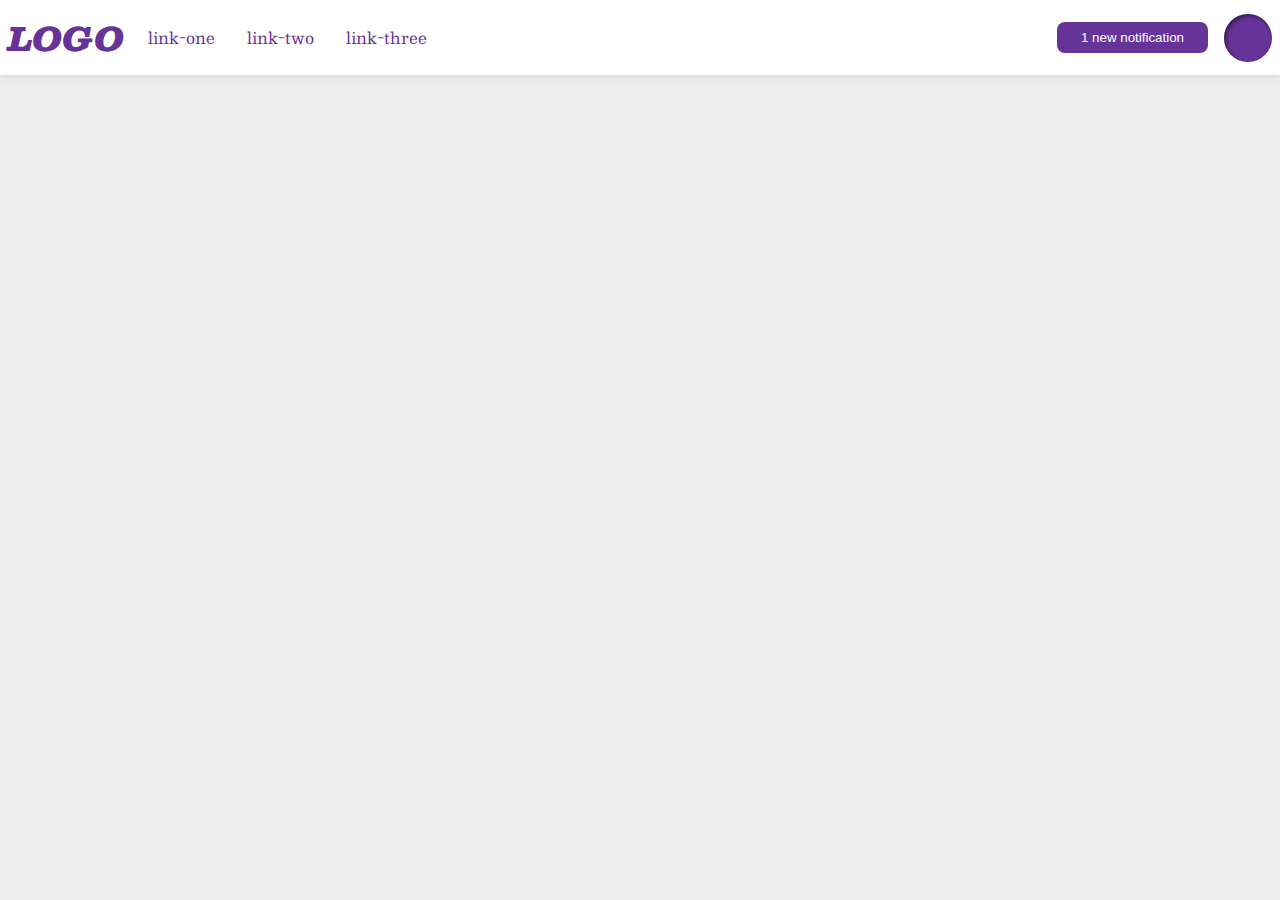
<file: flex/03-flex-header-2/index.html>
<!DOCTYPE html>
<html lang="en">
<head>
  <meta charset="UTF-8">
  <meta http-equiv="X-UA-Compatible" content="IE=edge">
  <meta name="viewport" content="width=device-width, initial-scale=1.0">
  <title>Flex Header 2</title>
  <link rel="stylesheet" href="style.css">
</head>
<body>
  <div class="header">
    <div class="left-container">
      <div class="logo">
        LOGO
      </div>
      <ul class="links">
        <li><a href="google.com">link-one</a></li>
        <li><a href="google.com">link-two</a></li>
        <li><a href="google.com">link-three</a></li>
      </ul>
    </div>
    <div class="right-container">
      <button class="notifications">
        1 new notification
      </button>
      <div class="profile-image"></div>
    </div>
  </div>
</body>
</html>
</file>
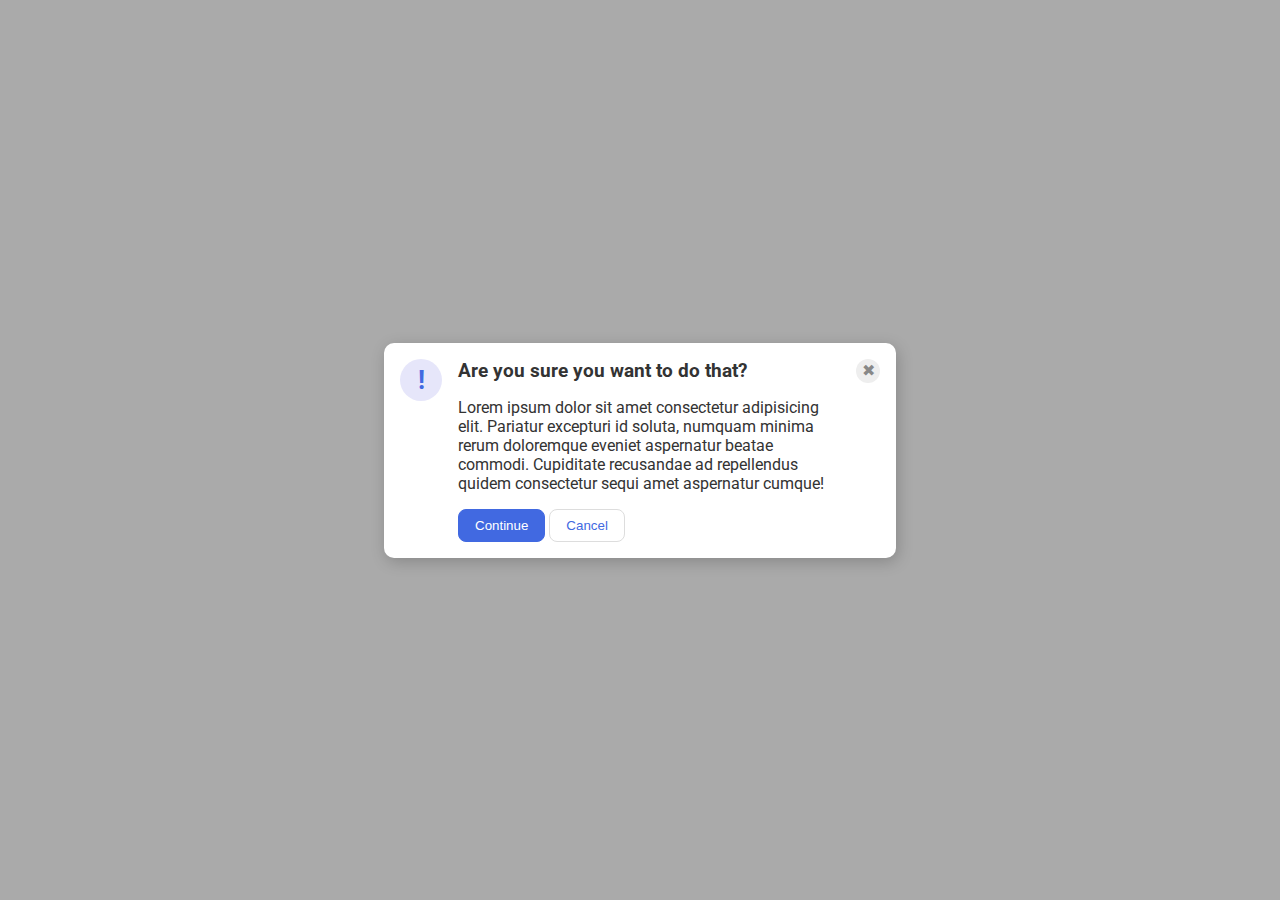
<file: flex/05-flex-modal/index.html>
<!DOCTYPE html>
<html lang="en">
<head>
  <meta charset="UTF-8">
  <meta http-equiv="X-UA-Compatible" content="IE=edge">
  <meta name="viewport" content="width=device-width, initial-scale=1.0">
  <link rel="stylesheet" href="style.css">
  <title>Modal</title>
</head>
<body>
  <div class="modal">
 
    <div class="header-container">
      <div class="icon">!</div>
      <div class="text-container">
        <div class="header">Are you sure you want to do that?</div>
        <div class="text">Lorem ipsum dolor sit amet consectetur adipisicing elit. Pariatur excepturi id soluta, numquam minima rerum doloremque eveniet aspernatur beatae commodi. Cupiditate recusandae ad repellendus quidem consectetur sequi amet aspernatur cumque!</div>
        <div class="button-container">
          <button class="continue">Continue</button>
          <button class="cancel">Cancel</button>
      </div>
    </div>
    <div class="close-button">✖</div>
      </div>
  </div>
</body>
</html>
</file>
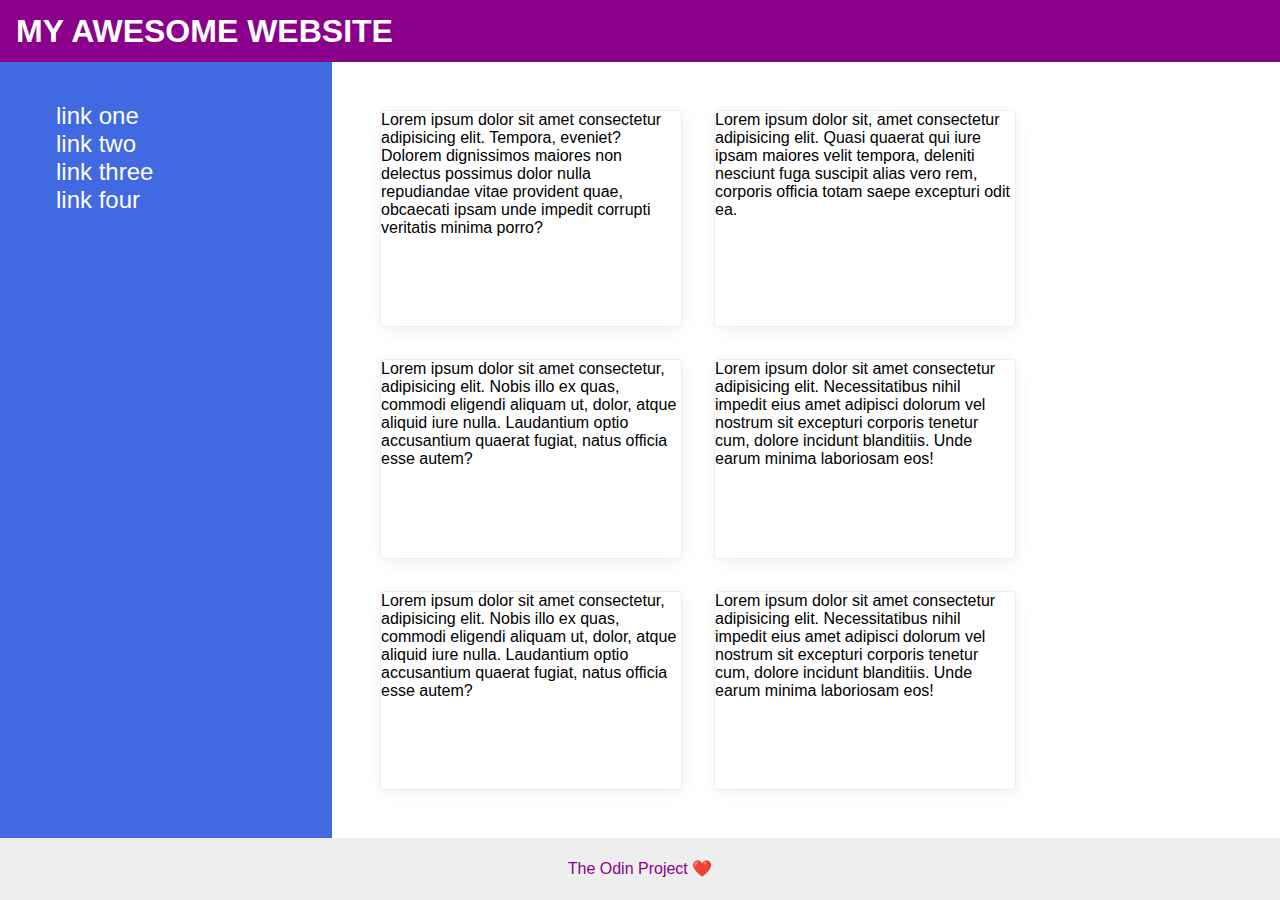
<file: flex/07-flex-layout-2/index.html>
<!DOCTYPE html>
<html lang="en">
<head>
  <meta charset="UTF-8">
  <meta http-equiv="X-UA-Compatible" content="IE=edge">
  <meta name="viewport" content="width=device-width, initial-scale=1.0">
  <title>The Holy Grail</title>
  <link rel="stylesheet" href="style.css">
</head>
<body>

    <div class="header">
      MY AWESOME WEBSITE
    </div>
    <div class="main-container">
      <div class="sidebar">
        <ul>
          <li><a href="google.com">link one</a></li>
          <li><a href="google.com">link two</a></li>
          <li><a href="google.com">link three</a></li>
          <li><a href="google.com">link four</a></li>
        </ul>
      </div>
      <div class="cards-container">
        <div class="card">Lorem ipsum dolor sit amet consectetur adipisicing elit. Tempora, eveniet? Dolorem dignissimos maiores non delectus possimus dolor nulla repudiandae vitae provident quae, obcaecati ipsam unde impedit corrupti veritatis minima porro?</div>
        <div class="card">Lorem ipsum dolor sit, amet consectetur adipisicing elit. Quasi quaerat qui iure ipsam maiores velit tempora, deleniti nesciunt fuga suscipit alias vero rem, corporis officia totam saepe excepturi odit ea.</div>
        <div class="card">Lorem ipsum dolor sit amet consectetur, adipisicing elit. Nobis illo ex quas, commodi eligendi aliquam ut, dolor, atque aliquid iure nulla. Laudantium optio accusantium quaerat fugiat, natus officia esse autem?</div>
        <div class="card">Lorem ipsum dolor sit amet consectetur adipisicing elit. Necessitatibus nihil impedit eius amet adipisci dolorum vel nostrum sit excepturi corporis tenetur cum, dolore incidunt blanditiis. Unde earum minima laboriosam eos!</div>
        <div class="card">Lorem ipsum dolor sit amet consectetur, adipisicing elit. Nobis illo ex quas, commodi eligendi aliquam ut, dolor, atque aliquid iure nulla. Laudantium optio accusantium quaerat fugiat, natus officia esse autem?</div>
        <div class="card">Lorem ipsum dolor sit amet consectetur adipisicing elit. Necessitatibus nihil impedit eius amet adipisci dolorum vel nostrum sit excepturi corporis tenetur cum, dolore incidunt blanditiis. Unde earum minima laboriosam eos!</div>
      </div>
    </div>
    <div class="footer">
      The Odin Project ❤️
    </div>
</body>
</html>
</file>
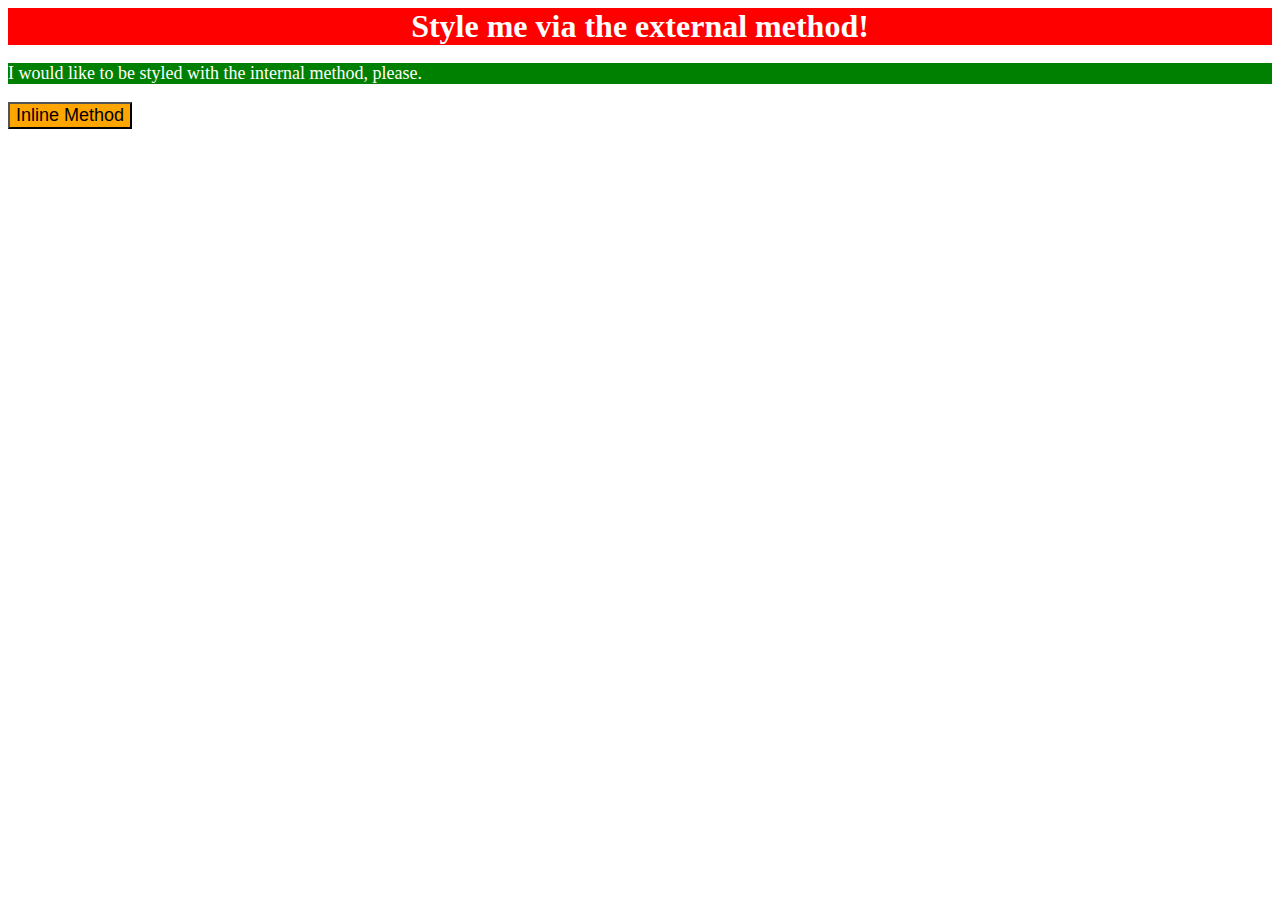
<file: foundations/01-css-methods/index.html>
<!DOCTYPE html>
<html lang="en">
<head>
  <meta charset="UTF-8">
  <meta http-equiv="X-UA-Compatible" content="IE=edge">
  <meta name="viewport" content="width=device-width, initial-scale=1.0">
  <title>Methods for Adding CSS</title>
  <link rel="stylesheet" href="styles.css">

  <style>
p {
  color: white;
  background-color: green;
  font-size: 18px;
}
  </style>
</head>
<body>
  <div>Style me via the external method!</div>
  <p>I would like to be styled with the internal method, please.</p>
  <button style="background-color: orange; font-size: 18px;">Inline Method</button>
</body>
</html>
</file>
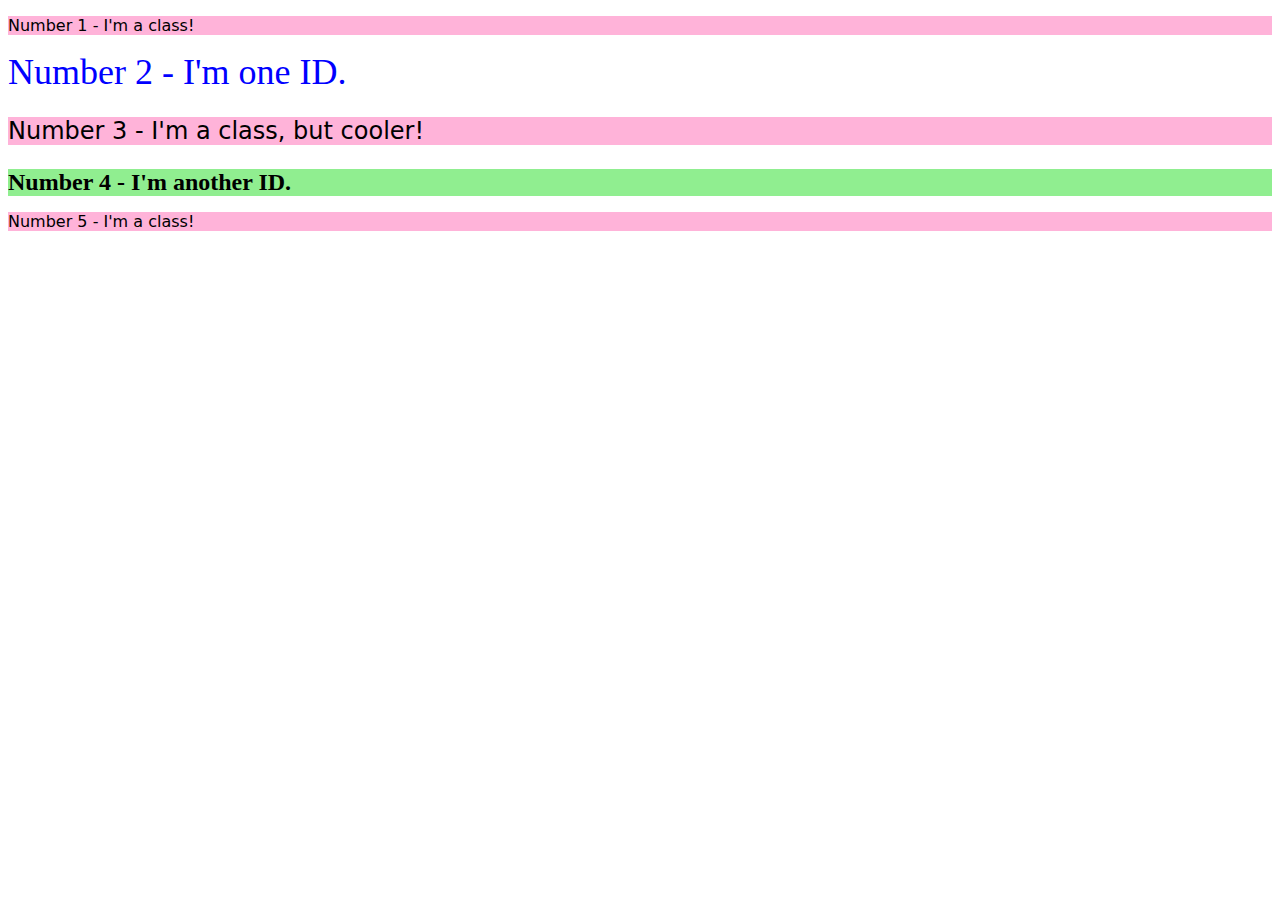
<file: foundations/02-class-id-selectors/index.html>
<!DOCTYPE html>
<html lang="en">
<head>
  <meta charset="UTF-8">
  <meta http-equiv="X-UA-Compatible" content="IE=edge">
  <meta name="viewport" content="width=device-width, initial-scale=1.0">
  <title>Class and ID Selectors</title>
  <link rel="stylesheet" href="style.css">
</head>
<body>
  <p class="odd">Number 1 - I'm a class!</p>
  <div id="two">Number 2 - I'm one ID.</div>
  <p class="odd three">Number 3 - I'm a class, but cooler!</p>
  <div id="four">Number 4 - I'm another ID.</div>
  <p class="odd">Number 5 - I'm a class!</p>
</body>
</html>
</file>
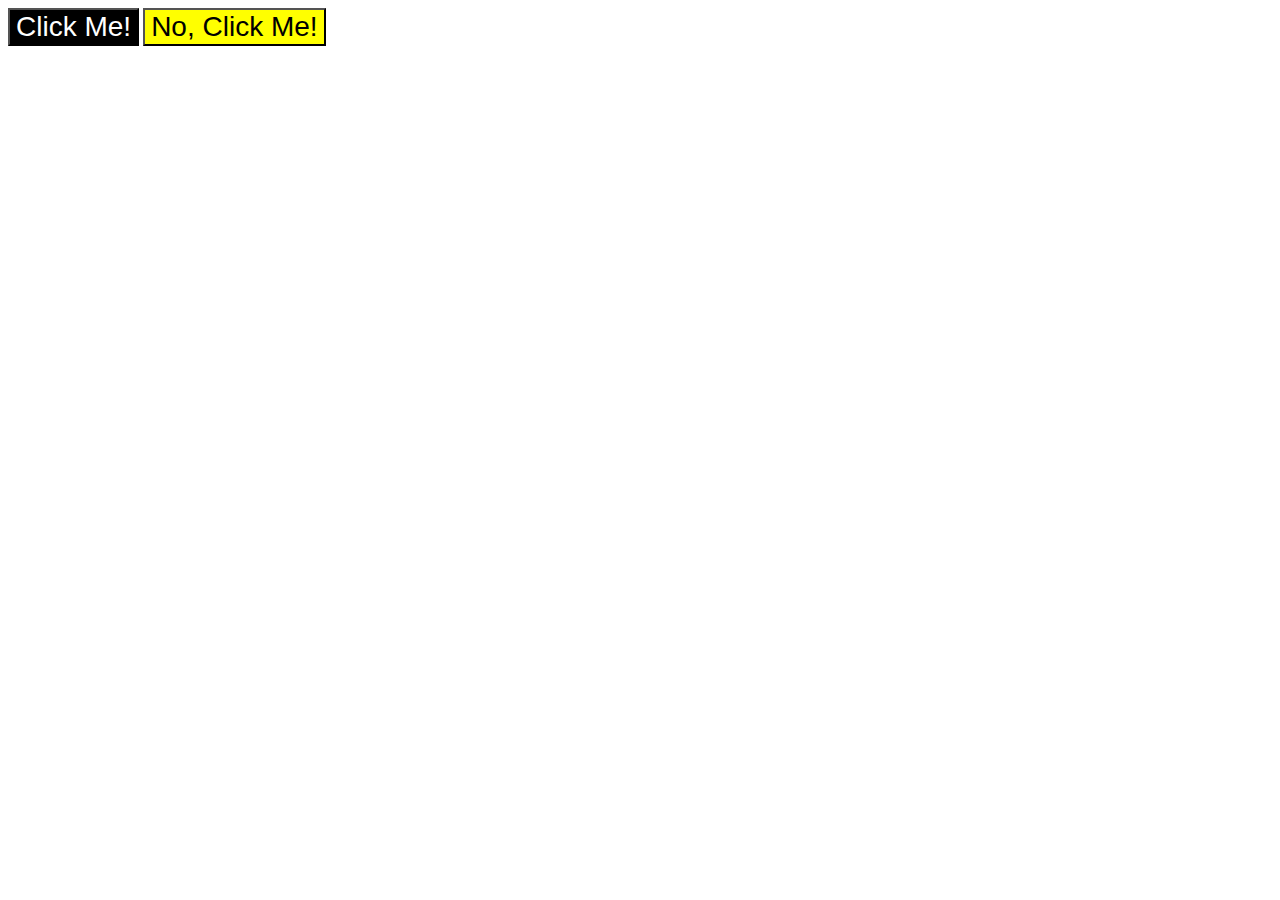
<file: foundations/03-grouping-selectors/index.html>
<!DOCTYPE html>
<html lang="en">
<head>
  <meta charset="UTF-8">
  <meta http-equiv="X-UA-Compatible" content="IE=edge">
  <meta name="viewport" content="width=device-width, initial-scale=1.0">
  <title>Grouping Selectors</title>
  <link rel="stylesheet" href="style.css">
</head>
<body>
  <button class="click">Click Me!</button>
  <button class="no-click">No, Click Me!</button>
</body>
</html>
</file>
<file: flex/03-flex-header-2/style.css>
/* this is some magical font-importing.  
you'll learn about it later. */
@import url('https://fonts.googleapis.com/css2?family=Besley:ital,wght@0,400;1,900&display=swap');

body {
  margin: 0;
  background: #eee;
  font-family: Besley, serif;
}

.header {
  background: white;
  border-bottom: 1px solid #ddd;
  box-shadow: 0 0 8px rgba(0,0,0,.1);
  display: flex;
  justify-content: space-between;
  align-items: center;
}

.profile-image {
  background: rebeccapurple;
  box-shadow: inset 2px 2px 4px rgba(0,0,0,.5);
  border-radius: 50%;
  width: 48px;
  height:  48px;
  margin-right: 8px;
  margin-left: 16px;
}

.logo {
  color: rebeccapurple;
  font-size: 32px;
  font-weight: 900;
  font-style: italic;
  padding-left: 8px;
}

.left-container {
  display: flex;
  align-items: center;
}

.right-container {
  display: flex;
  align-items: center;
}

button {
  border: none;
  border-radius: 8px;
  background: rebeccapurple;
  color: white;
  padding: 8px 24px;
}

a {
  /* this removes the line under our links */
  text-decoration: none;
  color: rebeccapurple;
}

ul {
  padding: 8px;
  list-style-type: none;
  display: flex;
  justify-content: space-between;
}

li {
  padding: 0px 16px;
}
</file>
<file: flex/05-flex-modal/style.css>
@import url('https://fonts.googleapis.com/css2?family=Roboto:wght@400;700&display=swap');

html, body {
  height: 100%;
}

body {
  font-family: Roboto, sans-serif;
  margin: 0;
  background: #aaa;
  color: #333;
  /* I'll give you this one for free lol */
  display: flex;
  align-items: center;
  justify-content: center;
}

.modal {
  background: white;
  width: 480px;
  border-radius: 10px;
  box-shadow: 2px 4px 16px rgba(0,0,0,.2);
  padding: 16px;
  display: flex;
}

.icon {
  color: royalblue;
  font-size: 26px;
  font-weight: 700;
  background: lavender;
  width: 42px;
  height: 42px;
  border-radius: 50%;
  display: flex;
  align-items: center;
  justify-content: center;
  flex-shrink: 0;
}

.close-button {
  background: #eee;
  border-radius: 50%;
  color: #888;
  font-weight: 400;
  font-size: 16px;
  height: 24px;
  width: 24px;
  display: flex;
  align-items: center;
  justify-content: center;
  flex-shrink: 0;
}

button {
  padding: 8px 16px;
  border-radius: 8px;
}

button.continue {
  background: royalblue;
  border: 1px solid royalblue;
  color: white;
}

button.cancel {
  background: white;
  border: 1px solid #ddd;
  color: royalblue;
}

.header {
  font-weight: bold;
  font-size: larger;
  margin-bottom: 16px;
}

.text-container {
  display: flex;
  flex-direction: column;
  margin: 0px 16px;
  }

.header-container {
  display: flex;
  margin-top: 0px;
}

.button-container {
  margin-top: 16px;
}
</file>
<file: flex/07-flex-layout-2/style.css>
body {
  box-sizing:border-box;
  font-family: -apple-system, BlinkMacSystemFont, 'Segoe UI', Roboto, Oxygen, Ubuntu, Cantarell, 'Open Sans', 'Helvetica Neue', sans-serif;
  margin: 0;
  height: 100vh;
  display: flex;
  flex-direction: column;
  justify-content: space-between;
}

.main-container {
  display: flex;
  height: 100%;
}

.header {
  height: 72px;
  font-size: 32px;
  font-weight: 900;
  background: darkmagenta;
  color: white;
  padding-left: 16px;
  display: flex;
  align-items: center;
}

.footer {
  height: 72px;
  background: #eee;
  color: darkmagenta;
  display: flex;
  align-items: center;
  justify-content: center;
}

.sidebar {
  width: 300px;
  background: royalblue;
  font-size: 24px;
  display: flex;
  flex-direction: column;
  flex-shrink: 0;
  padding: 16px;
}

li {
  list-style: none;
}

a {
  text-decoration: none;
  color: white;
}

.card {
  border: 1px solid #eee;
  box-shadow: 2px 4px 16px rgba(0,0,0,.06);
  border-radius: 4px;
  width:300px;
  margin: 16px;
}

.cards-container {
  display: flex;
  flex-wrap: wrap;
  padding: 32px;
}
</file>
<file: foundations/01-css-methods/styles.css>
div {
    color: white;
    background-color: red;
    font-weight: bold;
    font-size: 32px;
    text-align: center;
}
</file>
<file: foundations/02-class-id-selectors/style.css>
.odd {
    background-color: rgb(255, 179, 217);
    font-family: 'Verdana', 'DejaVu Sans', 'sans-serif';
}

#two {
    color: blue;
    font-size: 36px;
}

.three {
    font-size: 24px;
}

#four {
    background-color: #90ee90;
    font-size: 24px;
    font-weight: bold;
}
</file>
<file: foundations/03-grouping-selectors/style.css>
.click {
    background-color: black;
    color: white;
}

.no-click {
    background-color: yellow;
}

.click, .no-click {
    font-size: 28px;
    font-family: 'Helvetica', 'Times New Roman', 'sans-serif';
}
</file>
